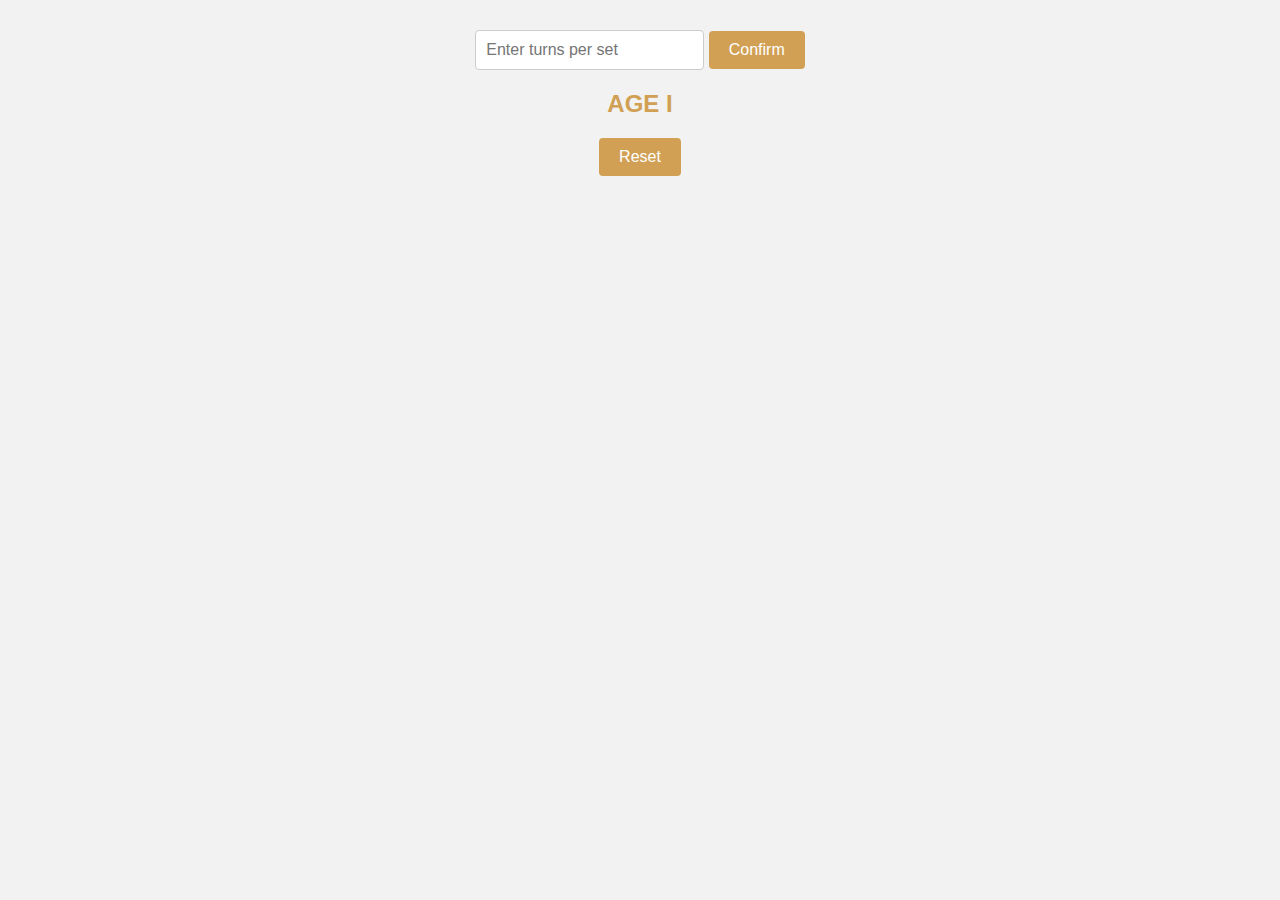
<file: index.html>
<!DOCTYPE html>
<html>
<head>
  <meta charset="UTF-8">
  <title>Redirecting...</title>
  <script>
    window.location.href = "7wondersturncounter.html";
  </script>
</head>
<body>
  <p>If you are not redirected, <a href="7wondersturncounter.html">click here</a>.</p>
</body>
</html>
</file>
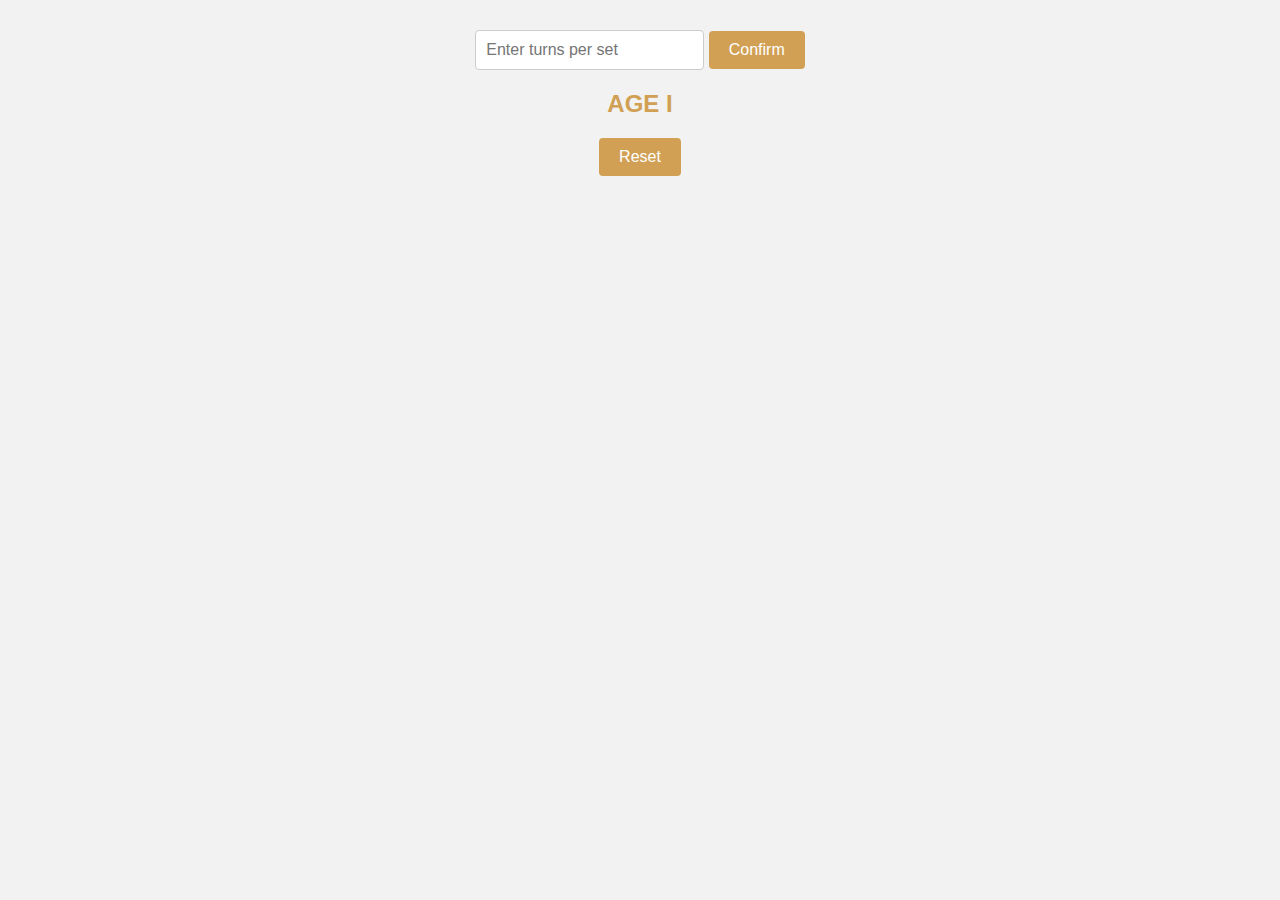
<file: 7wondersturncounter.html>
<!DOCTYPE html>
<html>
<head>
  
  <meta charset="UTF-8">
  <title>Turn Counter</title>
  <link rel="stylesheet" type="text/css" href="styles.css">
  <link rel="icon" type="image/png" href="favicon.png">
  <link rel="apple-touch-icon" sizes="180x180" href="apple-touch-icon.png">
  <meta name="viewport" content="width=device-width, initial-scale=0.5"> <!-- Added viewport meta tag -->
  
</head>
<body>
  <div id="inputContainer">
    <input type="text" id="turnsPerSetInput" placeholder="Enter turns per set">
    <button id="confirmButton">Confirm</button>
  </div>
  <h1 id="ageLabel">AGE I</h1>
  <div id="turnCounter" style="display: none;">
    <p id="counter">0</p>
    <img id="image" src="images/leader.png" alt="Leader Image">
  </div>

  <button id="resetButton">Reset</button>

  <script>
    var turnsPerSet = null;
    var currentSet = 1;
    var currentTurn = 0;
    var navalDisplayed = false;

    function confirmTurnsPerSet() {
      var turnsPerSetInput = document.getElementById("turnsPerSetInput");
      turnsPerSet = parseInt(turnsPerSetInput.value);
      if (isNaN(turnsPerSet) || turnsPerSet <= 0) {
        alert("Please enter a valid number of turns per set.");
        return;
      }
      turnsPerSetInput.value = "";
      turnsPerSetInput.disabled = true;
      document.getElementById("confirmButton").disabled = true;
      document.getElementById("inputContainer").style.display = "none";
      document.getElementById("turnCounter").style.display = "flex"; // Show turnCounter
      updateCounter();
    }

    function advanceTurnCounter() {
      currentTurn++;
      if (currentTurn > turnsPerSet + 2) { // Add 2 to account for the additional images
        currentTurn = 0;
        currentSet++;
        if (currentSet > 3) {
          currentSet = 1;
        }
        updateAgeLabel();
      }
      updateImage();
      updateCounter();
    }

    function updateImage() {
      var image = document.getElementById("image");
      if (currentTurn === 0) {
        image.src = "images/leader.png";
      } else if (currentTurn === turnsPerSet + 1) {
        image.src = "images/war.png";
      } else if (currentTurn === turnsPerSet + 2) {
        image.src = "images/naval.png";
        if (currentSet === 3) {
          navalDisplayed = true;
        }
      } else {
        image.src = "images/age" + currentSet + ".png";
      }
    }

    function updateAgeLabel() {
      var ageLabel = document.getElementById("ageLabel");
      if (currentSet === 1) {
        ageLabel.textContent = "AGE I";
      } else if (currentSet === 2) {
        ageLabel.textContent = "AGE II";
      } else if (currentSet === 3) {
        ageLabel.textContent = "AGE III";
      }
    }

    function updateCounter() {
      var counter = document.getElementById("counter");
      if (currentTurn === 0 || currentTurn === turnsPerSet + 1 || currentTurn === turnsPerSet + 2) {
        counter.textContent = "";
      } else {
        counter.textContent = currentTurn.toString();
      }
    }

    function handleClick() {
      if (currentSet === 3 && navalDisplayed) {
        var image = document.getElementById("image");
        image.src = "images/end.png";
      } else {
        advanceTurnCounter();
      }
    }

    // Attach event listener to the image for click events
    var imageElement = document.getElementById("image");
    imageElement.addEventListener("click", handleClick);

    // Attach event listener to the confirm button
    var confirmButton = document.getElementById("confirmButton");
    confirmButton.addEventListener("click", confirmTurnsPerSet);

    // Attach event listener to the reset button
    var resetButton = document.getElementById("resetButton");
    resetButton.addEventListener("click", function() {
      location.reload();
    });
  </script>
</body>
</html>
</file>
<file: styles.css>
body {
    font-family: Arial, sans-serif;
    background-color: #f2f2f2;
    margin: 0;
    padding: 0;
  }
  
  h1 {
    text-align: center;
    color: #d1a054;
    margin-top: 20px;
  }
  
  #inputContainer {
    text-align: center;
    margin-top: 30px;
  }
  
  #turnsPerSetInput {
    padding: 10px;
    font-size: 16px;
    border: 1px solid #ccc;
    border-radius: 4px;
    outline: none;
  }
  
  #confirmButton {
    padding: 10px 20px;
    font-size: 16px;
    background-color: #d1a054;
    color: #fff;
    border: none;
    border-radius: 4px;
    cursor: pointer;
    outline: none;
  }
  
  #confirmButton:hover {
    background-color: #c49235;
  }
  
  #ageLabel {
    text-align: center;
    color: #d1a054;
    font-size: 24px;
    margin-top: 20px;
  }
  
  #turnCounter {
    display: flex;
    align-items: center;
    justify-content: center;
    flex-direction: column;
    margin-top: 20px;
    background-color: #c1d4e9;
    padding: 40px 20px;
    border-radius: 10px;
    box-shadow: 0px 2px 5px rgba(0, 0, 0, 0.1);
    width: 300px;
    height: 400px;
    margin: 0 auto;
  }
  
  #counter {
    font-size: 48px;
    color: #d1a054;
    margin: 0;
  }
  
  #image {
    width: 200px;
    height: auto;
    cursor: pointer;
    margin-top: 20px;
    transition: transform 0.3s ease;
  }
  
  #image:hover {
    transform: scale(1.1);
  }
  
  #image:active {
    transform: scale(0.9);
    filter: brightness(0.8);
  }
  
  #image[src$="end.png"] {
    border: 5px ridge #d1a054; /* Added gold, ridged border */
  }
  
  #status {
    text-align: center;
    color: #d1a054;
    font-size: 18px;
    margin-top: 20px;
  }

  #resetButton {
    display: block;
    margin: 20px auto;
    padding: 10px 20px;
    font-size: 16px;
    background-color: #d1a054;
    color: #fff;
    border: none;
    border-radius: 4px;
    cursor: pointer;
    outline: none;
  }
  
  #resetButton:hover {
    background-color: #c49235;
  }
</file>
